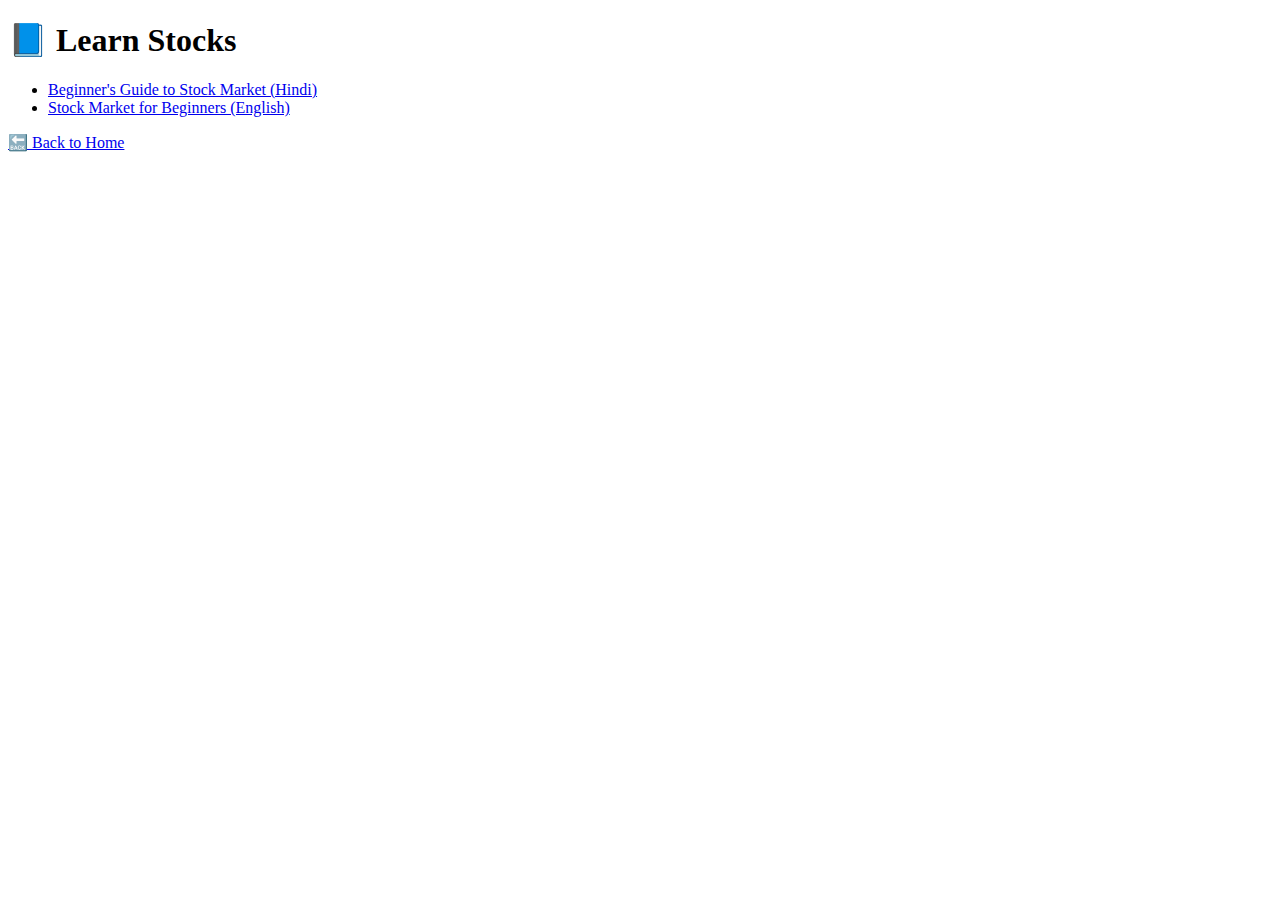
<file: learn/index.html>
<!DOCTYPE html>
<html lang="en">
<head>
  <meta charset="UTF-8" />
  <title>Learn Stocks - Candle Walla</title>
</head>
<body>
  <h1>📘 Learn Stocks</h1>
  <ul>
    <li><a href="https://www.youtube.com/watch?v=ZtLJjq5pJ6I" target="_blank">Beginner's Guide to Stock Market (Hindi)</a></li>
    <li><a href="https://www.youtube.com/watch?v=p7HKvqRI_Bo" target="_blank">Stock Market for Beginners (English)</a></li>
  </ul>
  <a href="../index.html">🔙 Back to Home</a>
</body>
</html>
</file>
